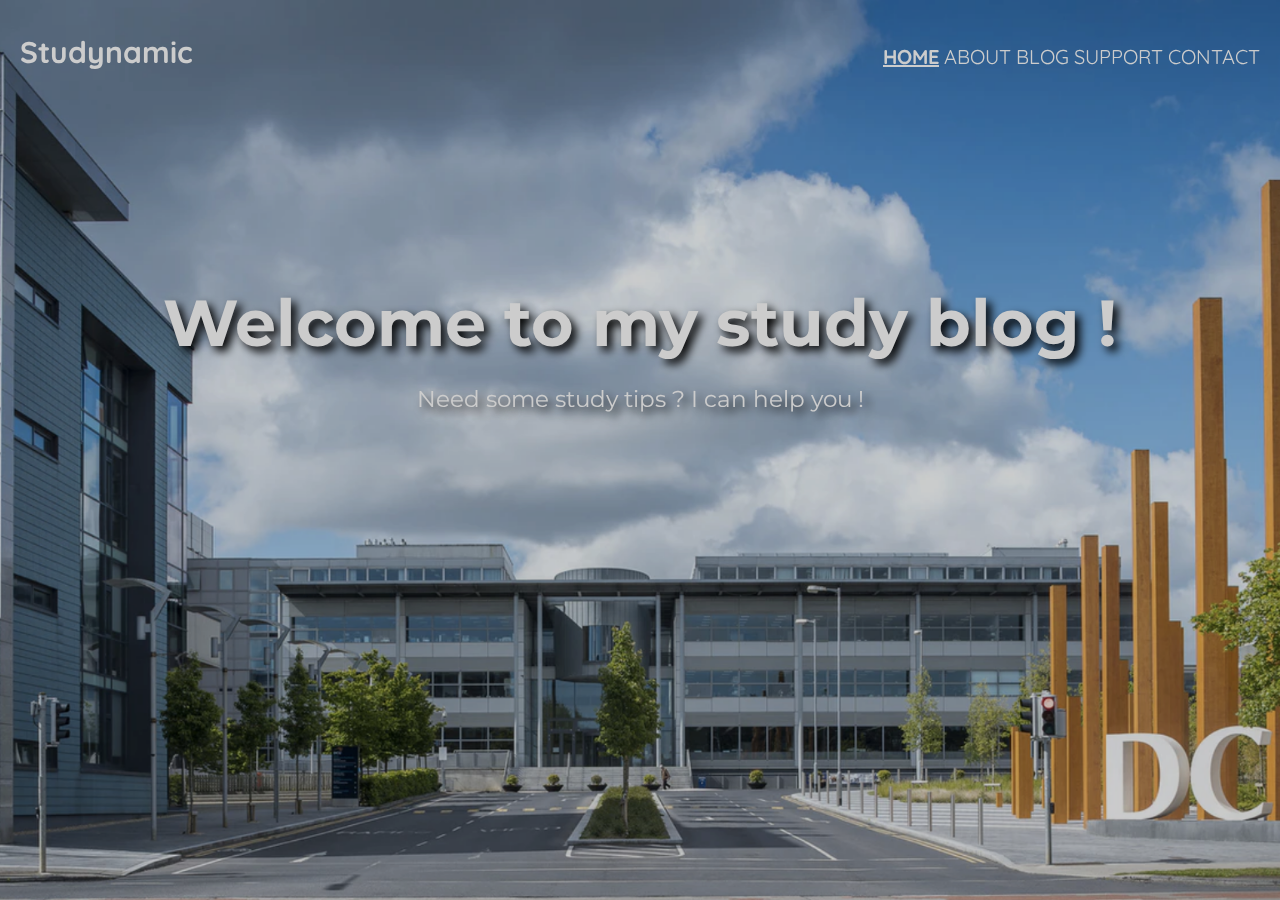
<file: index.html>
<!DOCTYPE html>
<html lang="en">
<head>
    <meta charset="UTF-8">
    <meta http-equiv="X-UA-Compatible" content="IE=edge">
    <meta name="viewport" content="width=device-width, initial-scale=1.0">
    <title>Studynamic - EBlog</title>
    <link rel="stylesheet" href="home.css">
</head>
<body>
    <header>
        <nav>
            <h2>Studynamic</h2>
            <div class="onglets">
                <b href="#">HOME</b>
                <a href="about.html">ABOUT</a>
                <a href="blog.html">BLOG</a>
                <a href="support.html">SUPPORT</a>
                <a href="contact.html">CONTACT</a>
            </div>
            <link rel="preconnect" href="https://fonts.googleapis.com">
            <link rel="preconnect" href="https://fonts.gstatic.com" crossorigin>
            <link href="https://fonts.googleapis.com/css2?family=Quicksand&display=swap" rel="stylesheet">
        </nav>


        <link rel="preconnect" href="https://fonts.googleapis.com">
        <link rel="preconnect" href="https://fonts.gstatic.com" crossorigin>
        <link href="https://fonts.googleapis.com/css2?family=Montserrat:wght@500&display=swap" rel="stylesheet">
        <div class="wrapper">
            <div class="content"></div>
            <h1>Welcome to my study blog !</h1>
            <p class="subtitle">Need some study tips ? I can help you !</p>
        </div>
        </section>
    </header>
</body>
</html>
</file>
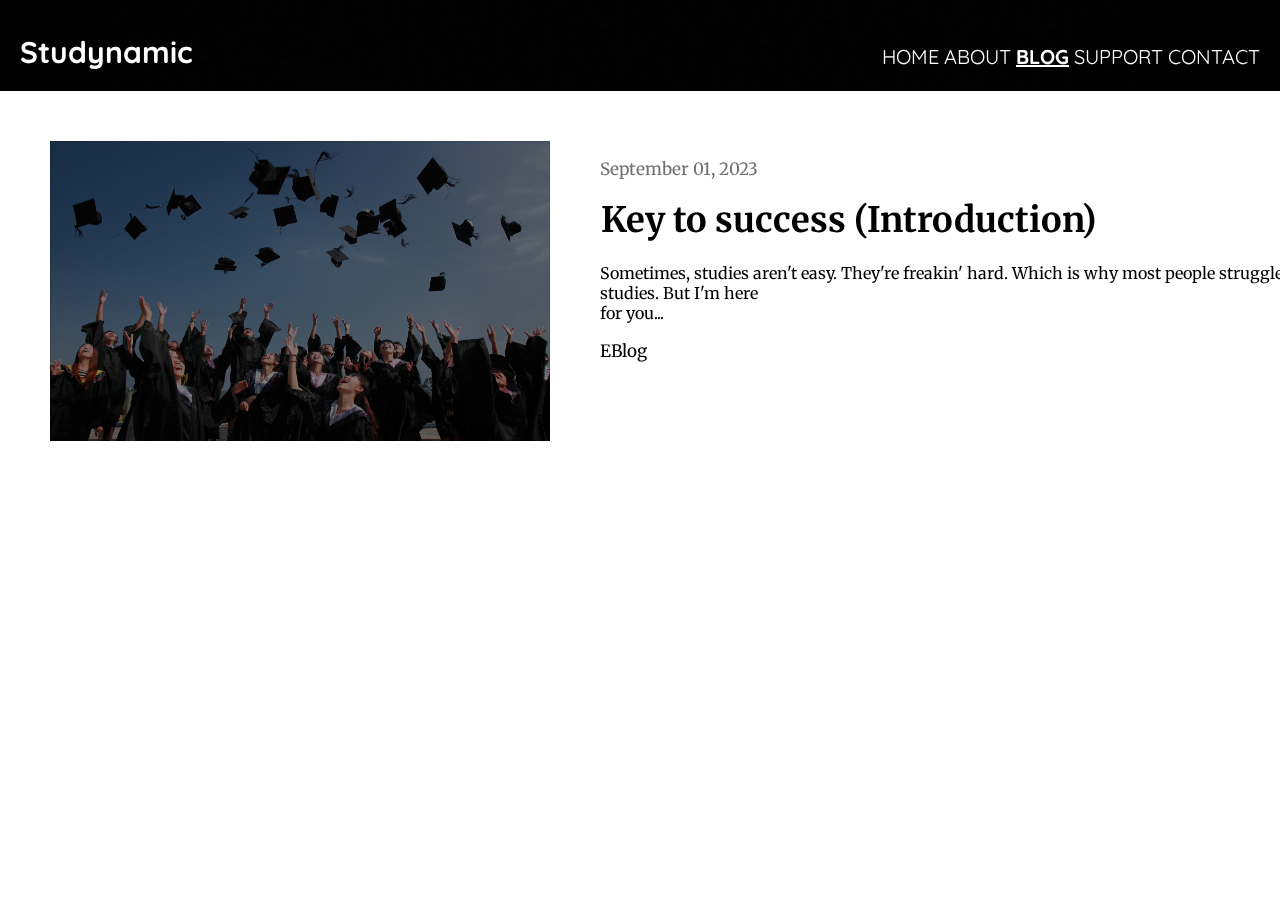
<file: blog.html>
<!DOCTYPE html>
<html lang="en">
<head>
    <meta charset="UTF-8">
    <meta http-equiv="X-UA-Compatible" content="IE=edge">
    <meta name="viewport" content="width=device-width, initial-scale=1.0">
    <title>Studynamic - EBlog</title>
    <link rel="stylesheet" href="blog.css">
</head>
<body>
<header>
    <nav>
        <h2>Studynamic</h2>
        <div class="onglets">
            <a href="home.html">HOME</a>
            <a href="about.html">ABOUT</a>
            <b href="#">BLOG</b>
            <a href="support.html">SUPPORT</a>
            <a href="contact.html">CONTACT</a>
        </div>
        <link rel="preconnect" href="https://fonts.googleapis.com">
        <link rel="preconnect" href="https://fonts.gstatic.com" crossorigin>
        <link href="https://fonts.googleapis.com/css2?family=Quicksand&display=swap" rel="stylesheet">
    </nav>
</header>

<section class="articles">
    <div class="article">
        <div class="left">
            <img src="background.jpg">
        </div>
        <div class="right">
            <p class="date">September 01, 2023</p>
            <a href="article1.html"><button style="background-color: white; border: 0px;">Key to success (Introduction)</button></a>
            <p class="Description1">Sometimes, studies aren't easy. They're freakin' hard. Which is why most people struggle with studies. But I'm here </p>
            <p class="Description">for you...</p>
            <p class="Description"></p>
            <p class="Description"></p>
            <p class="Auteur">EBlog</p>
            <link rel="preconnect" href="https://fonts.googleapis.com">
            <link rel="preconnect" href="https://fonts.gstatic.com" crossorigin>
            <link href="https://fonts.googleapis.com/css2?family=Merriweather:wght@300&display=swap" rel="stylesheet">
        </div>
    </div>
</section>
</body>
</html>
</file>
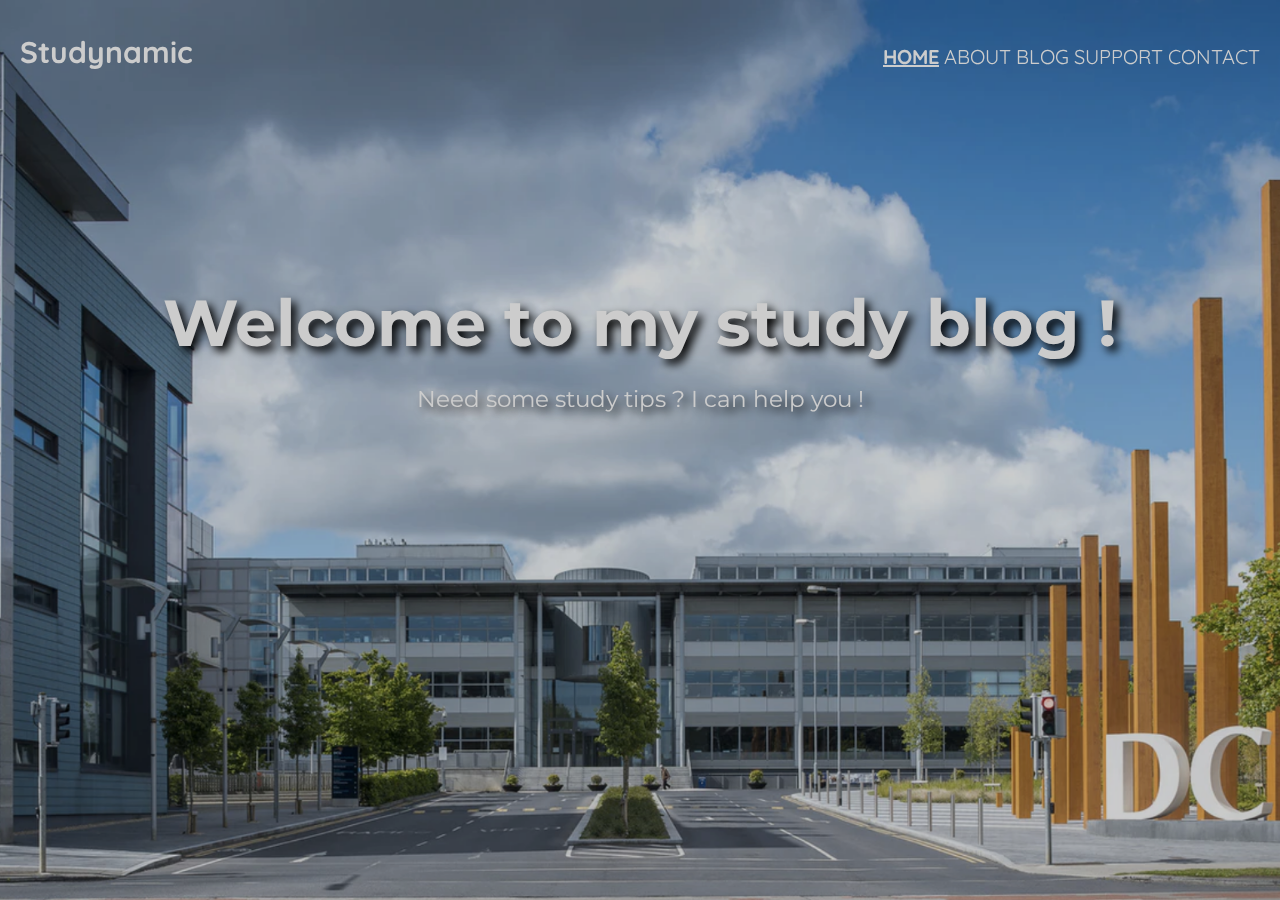
<file: home.html>
<!DOCTYPE html>
<html lang="en">
<head>
    <meta charset="UTF-8">
    <meta http-equiv="X-UA-Compatible" content="IE=edge">
    <meta name="viewport" content="width=device-width, initial-scale=1.0">
    <title>Studynamic - EBlog</title>
    <link rel="stylesheet" href="home.css">
</head>
<body>
    <header>
        <nav>
            <h2>Studynamic</h2>
            <div class="onglets">
                <b href="#">HOME</b>
                <a href="about.html">ABOUT</a>
                <a href="blog.html">BLOG</a>
                <a href="support.html">SUPPORT</a>
                <a href="contact.html">CONTACT</a>
            </div>
            <link rel="preconnect" href="https://fonts.googleapis.com">
            <link rel="preconnect" href="https://fonts.gstatic.com" crossorigin>
            <link href="https://fonts.googleapis.com/css2?family=Quicksand&display=swap" rel="stylesheet">
        </nav>


        <link rel="preconnect" href="https://fonts.googleapis.com">
        <link rel="preconnect" href="https://fonts.gstatic.com" crossorigin>
        <link href="https://fonts.googleapis.com/css2?family=Montserrat:wght@500&display=swap" rel="stylesheet">
        <div class="wrapper">
            <div class="content"></div>
            <h1>Welcome to my study blog !</h1>
            <p class="subtitle">Need some study tips ? I can help you !</p>
        </div>
        </section>
    </header>
</body>
</html>
</file>
<file: home.css>
html, body, header, h1{
    margin: 0px;
    padding: 0px;
}

header, body, html{
    width: 100%;
    height: 100%;
}

header{
    background: url(banner.png);
    background-position: center;
    background-size: cover;
}

h1, p{
    text-shadow: 5px 5px 10px rgb(0, 0, 0);
    color: rgb(255, 255, 255);
}

header{
    filter: brightness(30%);
    transition: filter .3s ease;
}

header:hover{
    filter: brightness(80%);
}

h1, p{
    width: 100%;
    height: 100%;
    vertical-align: middle;
    text-align: center;
    position: relative;
    place-items: center;
    filter: brightness(100%);
}

h1{
    font-size: 65px;
    margin-top: 15%;
}

h1, p{ 
    font-family: 'Montserrat', sans-serif;

}

.subtitle{ 
    font-size: 23px;
}

.onglets, h2{
    font-family: 'Quicksand', sans-serif;
    margin: 10px;
    padding: 10px;
}

nav{
    display: flex;
    flex-wrap: wrap;
    justify-content: space-between;
}

h2{
    font-size: 30px;
    margin-top: 23px;
}

.onglets{
    font-size: 20px;
    margin-top: 34px;
}

nav, .onglets, a{
    text-decoration: none;
    color: rgb(255, 255, 255);
}

b{
    text-decoration: underline;
}
</file>
<file: blog.css>
.onglets, h2{
    font-family: 'Quicksand', sans-serif;
    margin: 10px;
    padding: 10px;
}

nav{
    display: flex;
    flex-wrap: wrap;
    justify-content: space-between;
}

h2{
    font-size: 30px;
    margin-top: 23px;
}

.onglets{
    font-size: 20px;
    margin-top: 34px;
}

nav, .onglets, a{
    text-decoration: none;
    color: rgb(255, 255, 255);
}

b{
    text-decoration: underline;
}

header{
    background: url(Image_noire.jpg);
    background-position: center;
}

html, body, header, h1{
    margin: 0px;
    padding: 0px;
}

header, body, html{
    width: 100%;
}

.articles{
    margin-top: 50px;
    margin-left: 50px;
}

.articles, .article{
    display: flex;
    margin-bottom: 30px;
}

.articles{
    flex-wrap: wrap;
}

.article, .articles, .left, img{
    height: 300px;
    width: 500px;
}

.article, .articles, .right{
    width: 100%;
}

p.Description, p.Description1, p.Auteur, p.date{
    margin-left: 50px;
}
.left{
    filter: brightness(50%);
}

p.Description, button, p.Auteur, p.date, p.Description1{
    flex-wrap: wrap;
    font-family: 'Merriweather', serif;
}

p.Description{
    margin-top: 0px;
    margin-bottom: 0px;
}

button{
    margin-left: 45px;
}

p.date{
    color: rgb(112, 112, 112);
}

p.Description1{
    margin-bottom: 0px;
    margin-top: 20px;
}

button{
    font-size: 35px;
}

:hover{
    filter: brightness(100%);
    transition: filter .3s ease;
}

button:hover{
    text-decoration: underline;
    color: black;
}

button{
    font-weight: bold;
}

p.Auteur, p.date{
    font-size: 17px;
}
</file>
